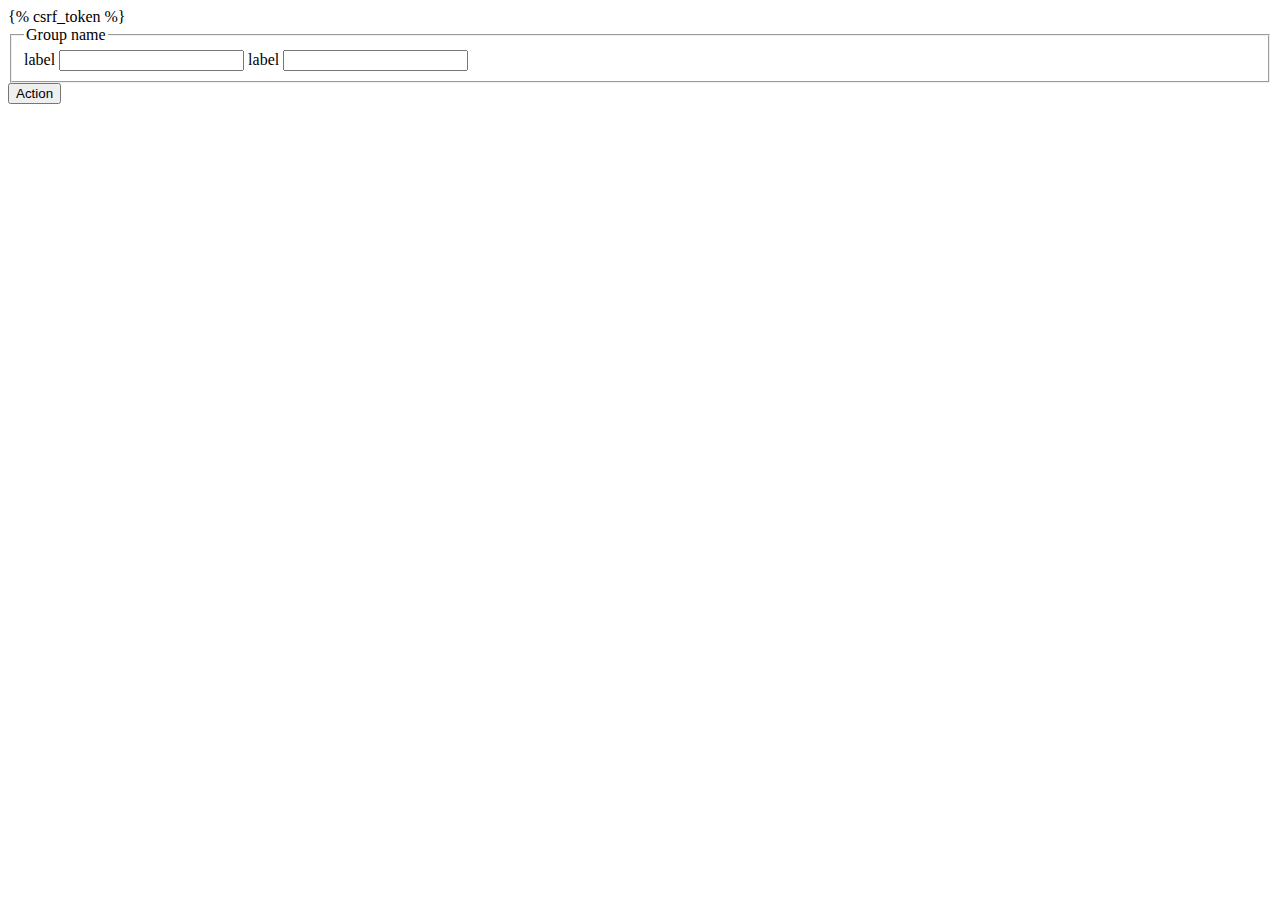
<file: tp/index.html>
<!doctype html>
<html lang="en">
  <head>
    <title>INDEX</title>
    <!-- Required meta tags -->
    <meta charset="utf-8">
    <meta name="viewport" content="width=device-width, initial-scale=1, shrink-to-fit=no">

    <!-- Bootstrap CSS -->
    <link rel="stylesheet" href="https://stackpath.bootstrapcdn.com/bootstrap/4.1.2/css/bootstrap.min.css" integrity="sha384-Smlep5jCw/wG7hdkwQ/Z5nLIefveQRIY9nfy6xoR1uRYBtpZgI6339F5dgvm/e9B" crossorigin="anonymous">
  </head>
  <body>
    <div class="container">
        <div class="container">
            <form method="POST" action="#">
                    {% csrf_token %}
                <fieldset class="form-group row">
                    <legend class="col-form-legend col-sm-1-12">Group name</legend>
                    <div class="col-sm-1-12">
                            <label for="inputName" class="col-sm-1-12 col-form-label">label</label>
                        <input type="text" class="form-control" name="Uid" id="uid" placeholder="">
                        <label for="inputName" class="col-sm-1-12 col-form-label">label</label>
                        <input type="password" class="form-control" name="Pwd" id="pwd" placeholder="">
                    </div>
                </fieldset>
                <div class="form-group row">
                    <div class="offset-sm-2 col-sm-10">
                        <button type="submit" class="btn btn-primary">Action</button>
                    </div>
                </div>
            </form>
        </div>
    </div>
    <!-- Optional JavaScript -->
    <!-- jQuery first, then Popper.js, then Bootstrap JS -->
    <script src="https://code.jquery.com/jquery-3.3.1.slim.min.js" integrity="sha384-q8i/X+965DzO0rT7abK41JStQIAqVgRVzpbzo5smXKp4YfRvH+8abtTE1Pi6jizo" crossorigin="anonymous"></script>
    <script src="https://cdnjs.cloudflare.com/ajax/libs/popper.js/1.14.3/umd/popper.min.js" integrity="sha384-ZMP7rVo3mIykV+2+9J3UJ46jBk0WLaUAdn689aCwoqbBJiSnjAK/l8WvCWPIPm49" crossorigin="anonymous"></script>
    <script src="https://stackpath.bootstrapcdn.com/bootstrap/4.1.2/js/bootstrap.min.js" integrity="sha384-o+RDsa0aLu++PJvFqy8fFScvbHFLtbvScb8AjopnFD+iEQ7wo/CG0xlczd+2O/em" crossorigin="anonymous"></script>
  </body>
</html>
</file>
